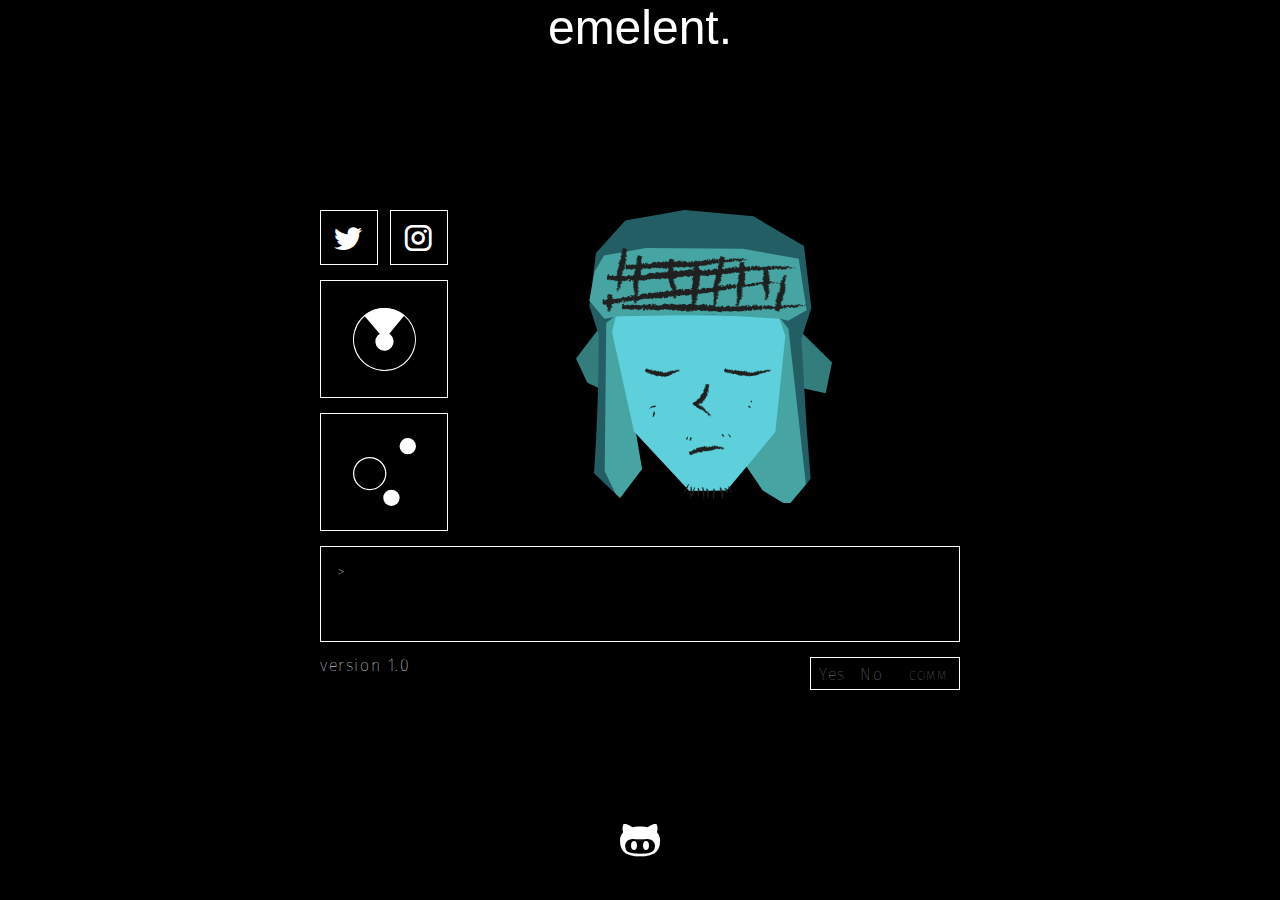
<file: index.html>
<!DOCTYPE html>
<html lang="en">

<head>
	<title>emelent.</title>
	<meta charset="UTF-8">
	<meta name="viewport" content="width=device-width, initial-scale=1.0">
	<meta http-equiv="X-UA-Compatible" content="IE=edge">
	<link rel="apple-touch-icon" sizes="180x180" href="/apple-touch-icon.png">
	<link rel="icon" type="image/png" sizes="32x32" href="/favicon-32x32.png">
	<link rel="icon" type="image/png" sizes="16x16" href="/favicon-16x16.png">
	<link rel="manifest" href="/manifest.json">
	<link rel="mask-icon" href="/safari-pinned-tab.svg" color="#5bbad5">
	<meta name="theme-color" content="#ffffff">

	<link rel="stylesheet" href="./css/materialdesignicons.min.css">
	<link rel="stylesheet" href="./css/tachyons.min.css">
	<link rel="stylesheet" href="./style.css">
	<!-- <link href="https://fonts.googleapis.com/css?family=Amatic+SC|Indie+Flower" rel="stylesheet"> -->
</head>
<body>


	<div class="fixed w-100 top-0 f1 tc avenir">emelent.</div>
	<div class="fixed bottom-2 f1 w-100 tc">
		<a href="https://github.com/emelent"><span class="white mdi mdi-github-face hover-light-blue"></span></a>

	</div>
	<div class="-container -absolute-center absolute -pix tracked">
		<div class="-split fl w-20">
			<!-- social links and such -->
			<div>
				<a href="https://twitter.com/ironic_samurai" class="-social fl hover-bg-white hover-black white"><span class="mdi mdi-twitter"></span></a>
				<a href="https://instagram.com/ironic_samurai" class="-social fr hover-bg-white hover-black white"><span class="mdi mdi-instagram"></span></a>
			</div>
			
			<div class="-nav-btn -social-offset">
				<img class="absolute -absolute-center" 
					src="./image/explore.svg" alt="">
			</div>
			<div class="-nav-btn">
				<img class="absolute -absolute-center" 
					src="./image/profile.svg" alt="">
			</div>
		</div>
		<div id="view" class="-split fl w-80">
			<div id="profile-view " class="tc">
				<img width="50%" 
					src="./image/blue.svg" alt="">
			</div>
			<canvas id="canvas" class="dn"></canvas>
		</div>
		<div class="-message-box absolute pa3 near-white  -active">
			<span id="txt">&gt; </span>
		</div>
		<div class="-comm-box absolute pl2 pt2">
			<span class="fr gray f7 pr2 pt1 fw5">COMM.</span>
			<div>
				<span class="-comm-btn mr2 pointer">Yes</span>
				<span class="-comm-btn pointer">No</span>
			</div>
		</div>

		<div class="-version-box absolute white  fw2">
			version 1.0
		</div>
	</div>
	<!-- Global site tag (gtag.js) - Google Analytics -->
	<script async src="https://www.googletagmanager.com/gtag/js?id=UA-112333422-1"></script>
	<script>
	</script>
	<script  src="./js/jquery-3.2.1.min.js"></script>
	<script  src="./js/t.min.js"></script>
	<script src="./site.js"></script>
</body>

</html>
</file>
<file: style.css>
@font-face{
	src: url('./fonts/fira.ttf');
	font-family: 'pix';
}

html{
	background: #000;
	color:#fff;
}

.-absolute-center{
	left: 0;
	right: 0;
	top: 0;
	bottom: 0;
	margin: auto;
}

.-pix{
	font-family: pix;
}
.-container{
	width: 640px;
	height: 480px;

	/* border: 1px  solid #fff; */
}

.-split{
	/* border: 1px  solid #fff; */
	overflow: hidden;
	height: 70%;
}

.-social{
	width: 45%;
	height: 55px;
	margin-bottom: 15px;
	line-height: 55px;
	text-align: center;
	font-size: 32px;
	border: 1px solid #fff;
}

.-nav-btn{
	position: relative;
	width: 100%;
	height: calc(((100% - 70px) / 2) - 15px);
	text-align: center; 
	cursor: pointer;
	border: 1px solid #fff;
}

.-nav-btn img{
	width: 50%;
}


.-nav-btn:hover img{
	transform: scale(1.1);
}
.-social-offset{
	margin-top: 70px;
	margin-bottom: 15px;
}


.-message-box{
	width:100%;
	height: 20%;
	border: 1px  solid #fff;
	bottom: 10%;
	overflow-y: auto;
}

.-comm-box{
	width: 150px;
	height: calc(10% - 15px);
	border: 1px  solid #fff;
	bottom: 0;
	right: 0;

	pointer-events: none;
	color: gray;
}

.-comm-box.-active{
	pointer-events: initial;
	color: #fff;
}
.-comm-btn:hover{
	color: yellow;
}

.-version-box{
	width: 200px;
	height: calc(10% - 15px);
	bottom: 0;
	left: 0;
}
</file>
